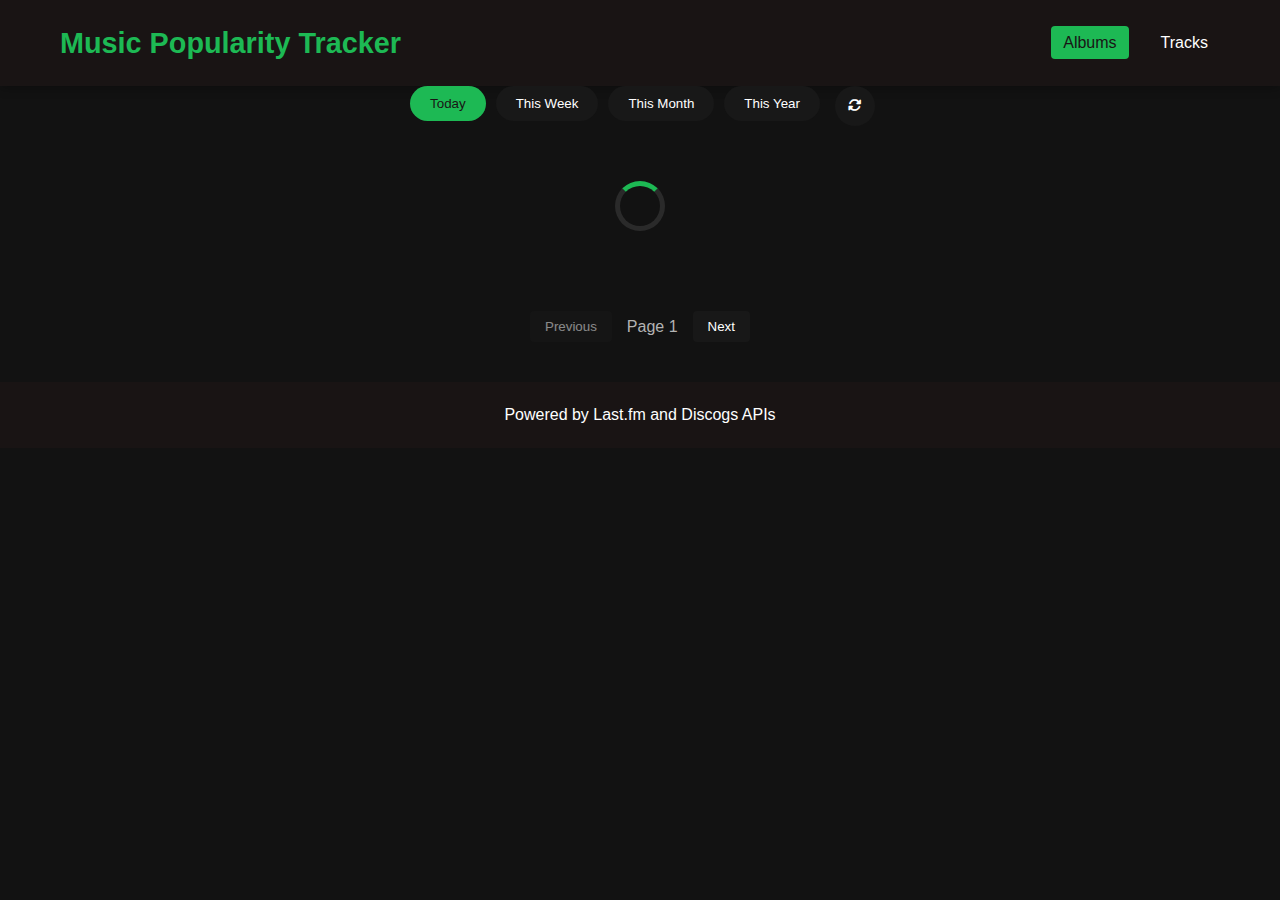
<file: index.html>
<!DOCTYPE html>
<html lang="en">
<head>
    <meta charset="UTF-8">
    <meta name="viewport" content="width=device-width, initial-scale=1.0">
    <title>Music Popularity Tracker</title>
    <link rel="stylesheet" href="styles.css">
    <link rel="stylesheet" href="https://cdnjs.cloudflare.com/ajax/libs/font-awesome/6.4.0/css/all.min.css">
</head>
<body>
    <header>
        <div class="container">
            <h1>Music Popularity Tracker</h1>
            <nav>
                <ul>
                    <li><a href="#" class="active" data-type="albums">Albums</a></li>
                    <li><a href="#" data-type="tracks">Tracks</a></li>
                </ul>
            </nav>
        </div>
    </header>

    <main class="container">
        <div class="time-filters">
            <button class="time-btn active" data-period="day">Today</button>
            <button class="time-btn" data-period="week">This Week</button>
            <button class="time-btn" data-period="month">This Month</button>
            <button class="time-btn" data-period="year">This Year</button>
        </div>

        <div class="loading-spinner">
            <div class="spinner"></div>
        </div>

        <div class="results-container">
            <div id="results" class="results-grid"></div>
            
            <div class="pagination">
                <button id="prev-page" class="page-btn" disabled>Previous</button>
                <span id="page-info">Page 1</span>
                <button id="next-page" class="page-btn">Next</button>
            </div>
        </div>
    </main>

    <footer>
        <div class="container">
            <p>Powered by Last.fm and Discogs APIs</p>
        </div>
    </footer>

    <script src="app.js"></script>
</body>
</html>
</file>
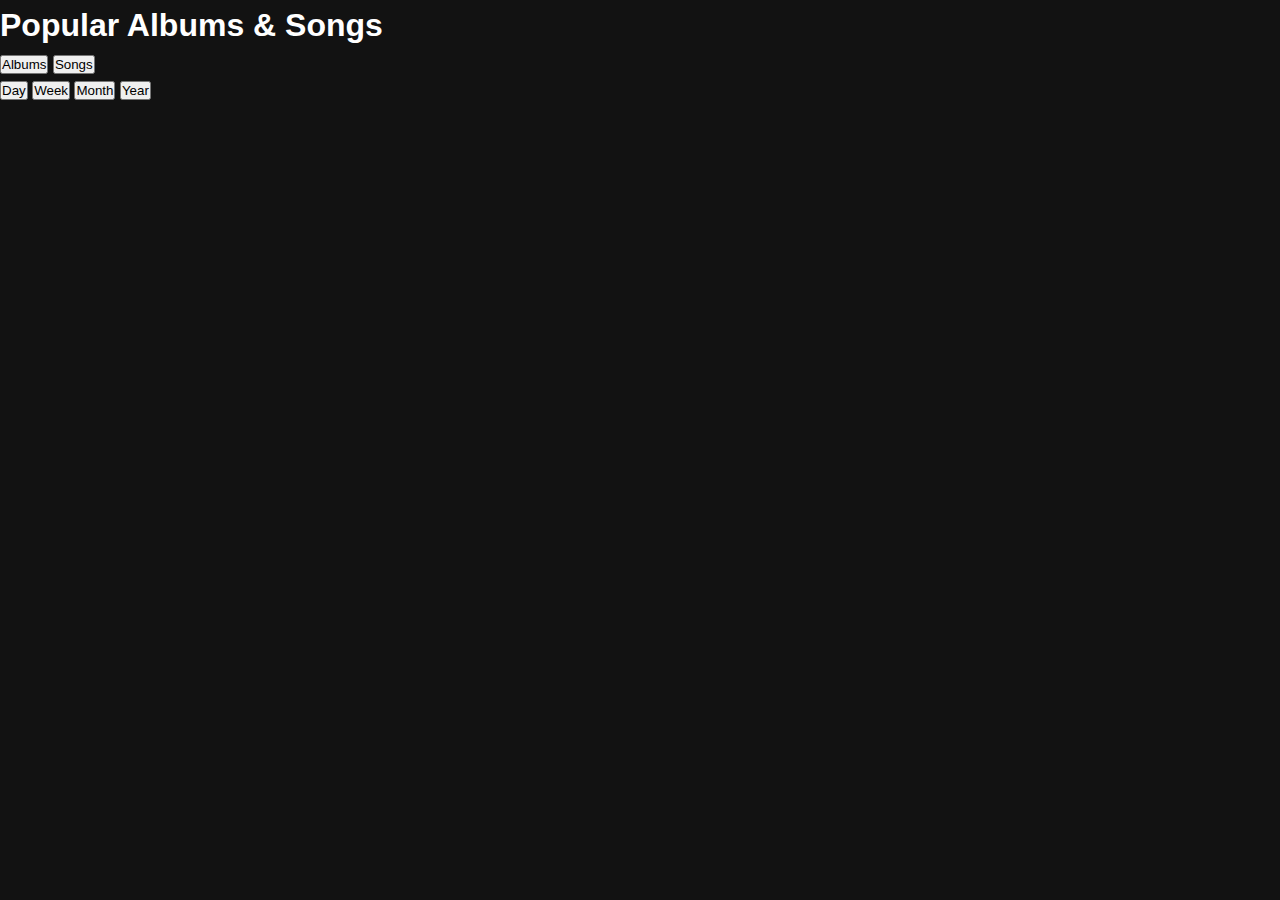
<file: first.html>
<!DOCTYPE html>
<html lang="en">
<head>
    <meta charset="UTF-8">
    <title>Music Popularity Dashboard</title>
    <link rel="stylesheet" href="styles.css">
</head>
<body>
    <h1>Popular Albums & Songs</h1>
    <div id="controls">
        <button onclick="showType('album')">Albums</button>
        <button onclick="showType('song')">Songs</button>
    </div>
    <div id="periods">
        <button onclick="showPeriod('day')">Day</button>
        <button onclick="showPeriod('week')">Week</button>
        <button onclick="showPeriod('month')">Month</button>
        <button onclick="showPeriod('year')">Year</button>
    </div>
    <div id="results">
        <!-- Results will be injected here -->
    </div>
    <script src="app.js"></script>
</body>
</html>
</file>
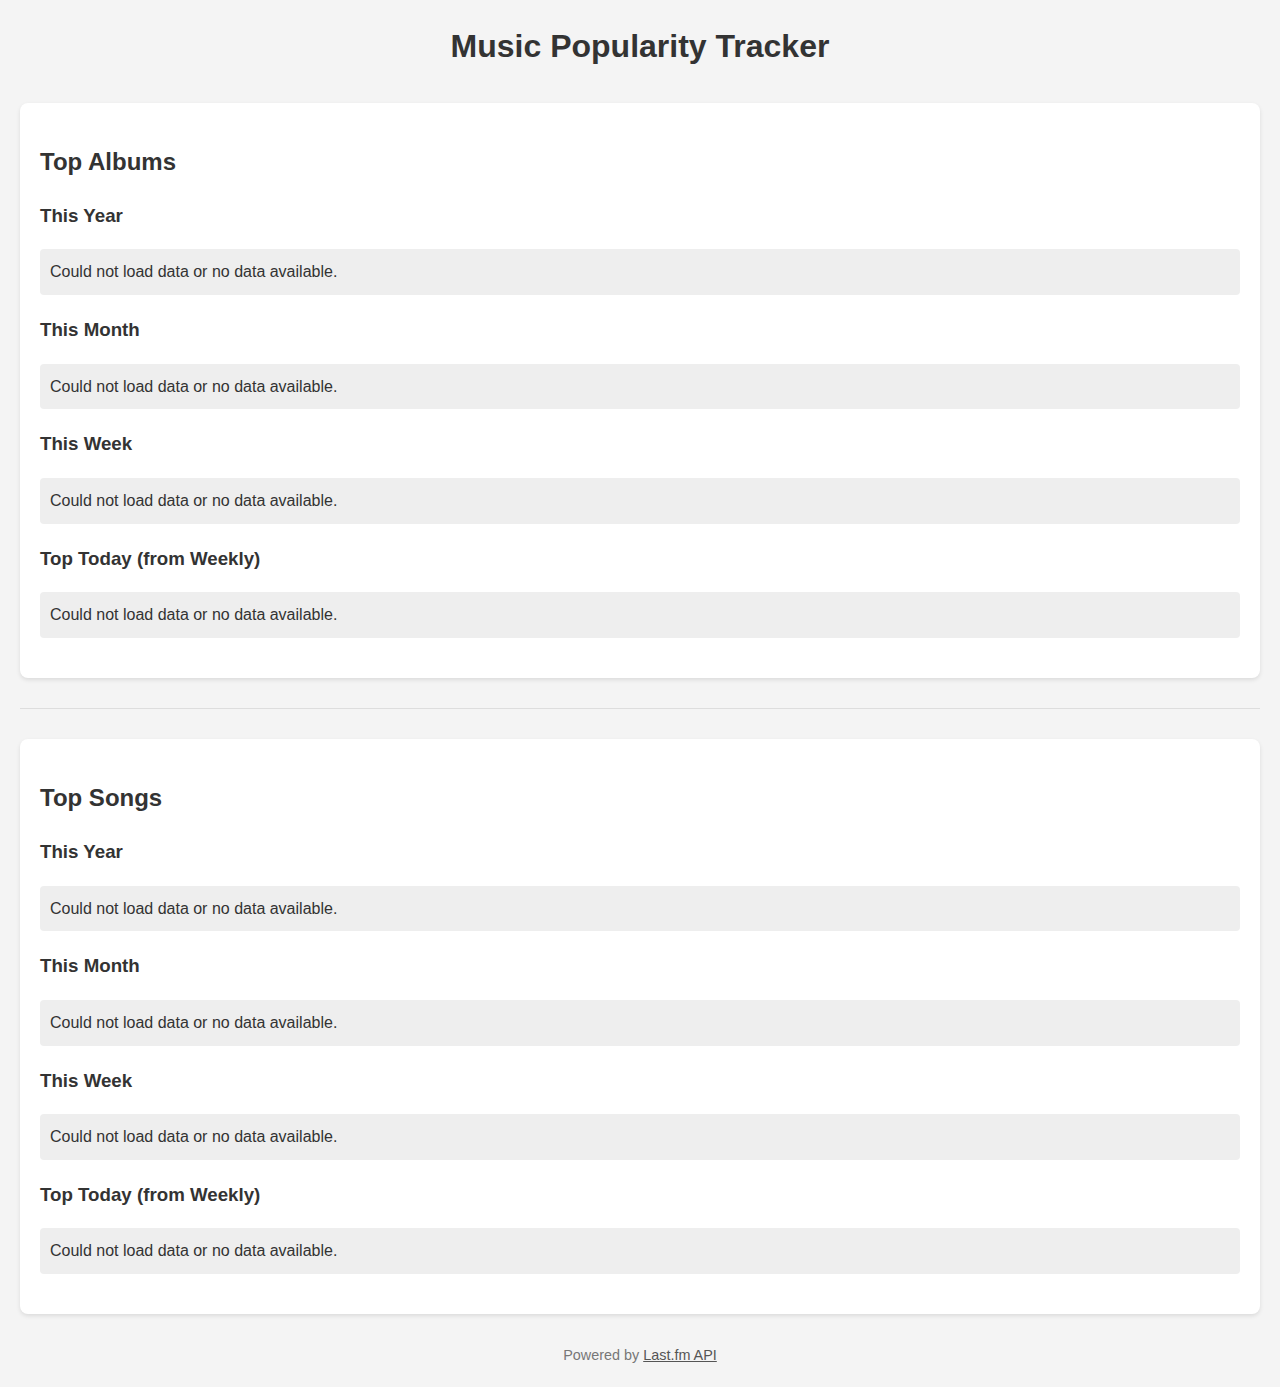
<file: second.html>
<!DOCTYPE html>
<html lang="en">
<head>
    <meta charset="UTF-8">
    <meta name="viewport" content="width=device-width, initial-scale=1.0">
    <title>Music Popularity Tracker</title>
    <link rel="stylesheet" href="style.css">
</head>
<body>
    <h1>Music Popularity Tracker</h1>

    <section id="albums">
        <h2>Top Albums</h2>
        <div class="period-container">
            <h3>This Year</h3>
            <ul id="albums-year" class="chart-list"><li>Loading...</li></ul>
        </div>
        <div class="period-container">
            <h3>This Month</h3>
            <ul id="albums-month" class="chart-list"><li>Loading...</li></ul>
        </div>
        <div class="period-container">
            <h3>This Week</h3>
            <ul id="albums-week" class="chart-list"><li>Loading...</li></ul>
        </div>
         <!-- Note: Last.fm API doesn't have a daily chart, using top of weekly -->
        <div class="period-container">
            <h3>Top Today (from Weekly)</h3>
            <ul id="albums-day" class="chart-list"><li>Loading...</li></ul>
        </div>
    </section>

    <hr>

    <section id="songs">
        <h2>Top Songs</h2>
         <div class="period-container">
            <h3>This Year</h3>
            <ul id="songs-year" class="chart-list"><li>Loading...</li></ul>
        </div>
        <div class="period-container">
            <h3>This Month</h3>
            <ul id="songs-month" class="chart-list"><li>Loading...</li></ul>
        </div>
        <div class="period-container">
            <h3>This Week</h3>
            <ul id="songs-week" class="chart-list"><li>Loading...</li></ul>
        </div>
         <!-- Note: Last.fm API doesn't have a daily chart, using top of weekly -->
         <div class="period-container">
            <h3>Top Today (from Weekly)</h3>
            <ul id="songs-day" class="chart-list"><li>Loading...</li></ul>
        </div>
    </section>

    <footer>
        <p>Powered by <a href="https://www.last.fm/api" target="_blank">Last.fm API</a></p>
        <!-- Discogs API key provided but not used in this initial version for popularity charts -->
    </footer>

    <script src="script.js"></script>
</body>
</html>
</file>
<file: styles.css>
:root {
    --primary-color: #1db954;
    --secondary-color: #191414;
    --text-color: #ffffff;
    --background-color: #121212;
    --card-background: #181818;
    --hover-color: #282828;
}

* {
    margin: 0;
    padding: 0;
    box-sizing: border-box;
}

body {
    font-family: 'Segoe UI', Tahoma, Geneva, Verdana, sans-serif;
    background-color: var(--background-color);
    color: var(--text-color);
    line-height: 1.6;
}

.container {
    max-width: 1200px;
    margin: 0 auto;
    padding: 0 20px;
}

header {
    background-color: var(--secondary-color);
    padding: 20px 0;
    box-shadow: 0 2px 10px rgba(0, 0, 0, 0.3);
}

header .container {
    display: flex;
    justify-content: space-between;
    align-items: center;
}

header h1 {
    font-size: 1.8rem;
    color: var(--primary-color);
}

nav ul {
    display: flex;
    list-style: none;
}

nav ul li {
    margin-left: 20px;
}

nav ul li a {
    color: var(--text-color);
    text-decoration: none;
    font-weight: 500;
    padding: 8px 12px;
    border-radius: 4px;
    transition: background-color 0.3s;
}

nav ul li a:hover, nav ul li a.active {
    background-color: var(--primary-color);
    color: var(--secondary-color);
}

main {
    padding: 40px 0;
}

.time-filters {
    display: flex;
    justify-content: center;
    margin-bottom: 30px;
    flex-wrap: wrap;
}

.time-btn {
    background-color: var(--card-background);
    color: var(--text-color);
    border: none;
    padding: 10px 20px;
    margin: 0 5px 10px;
    border-radius: 30px;
    cursor: pointer;
    font-weight: 500;
    transition: all 0.3s;
}

.time-btn:hover {
    background-color: var(--hover-color);
}

.time-btn.active {
    background-color: var(--primary-color);
    color: var(--secondary-color);
}

.results-grid {
    display: grid;
    grid-template-columns: repeat(auto-fill, minmax(200px, 1fr));
    gap: 20px;
}

.music-card {
    background-color: var(--card-background);
    border-radius: 8px;
    overflow: hidden;
    transition: transform 0.3s, box-shadow 0.3s;
    cursor: pointer;
}

.music-card:hover {
    transform: translateY(-5px);
    box-shadow: 0 10px 20px rgba(0, 0, 0, 0.3);
}

.music-card img {
    width: 100%;
    height: 200px;
    object-fit: cover;
}

.music-card-content {
    padding: 15px;
}

.music-card h3 {
    font-size: 1rem;
    margin-bottom: 5px;
    white-space: nowrap;
    overflow: hidden;
    text-overflow: ellipsis;
}

.music-card p {
    font-size: 0.9rem;
    color: #b3b3b3;
    white-space: nowrap;
    overflow: hidden;
    text-overflow: ellipsis;
}

.music-card .play-btn {
    display: flex;
    align-items: center;
    justify-content: center;
    background-color: var(--primary-color);
    color: var(--secondary-color);
    width: 40px;
    height: 40px;
    border-radius: 50%;
    position: absolute;
    bottom: 60px;
    right: 20px;
    opacity: 0;
    transition: opacity 0.3s;
}

.music-card:hover .play-btn {
    opacity: 1;
}

.loading-spinner {
    display: flex;
    justify-content: center;
    margin: 50px 0;
}

.spinner {
    width: 50px;
    height: 50px;
    border: 5px solid rgba(255, 255, 255, 0.1);
    border-radius: 50%;
    border-top-color: var(--primary-color);
    animation: spin 1s ease-in-out infinite;
}

@keyframes spin {
    to {
        transform: rotate(360deg);
    }
}

footer {
    background-color: var(--secondary-color);
    padding: 20px 0;
    text-align: center;
    margin-top: 40px;
}

@media (max-width: 768px) {
    header .container {
        flex-direction: column;
    }
    
    nav ul {
        margin-top: 15px;
    }
    
    .results-grid {
        grid-template-columns: repeat(auto-fill, minmax(150px, 1fr));
    }
}

/* Add these new styles for the enhanced features */

/* Music card details for Discogs data */
.music-card-details {
    margin-top: 10px;
    font-size: 0.8rem;
    color: #b3b3b3;
}

.music-card-details p {
    margin: 2px 0;
}

.music-card-details span {
    color: var(--primary-color);
    font-weight: 500;
}

/* Pagination styles */
.pagination {
    display: flex;
    justify-content: center;
    align-items: center;
    margin-top: 30px;
}

.page-btn {
    background-color: var(--card-background);
    color: var(--text-color);
    border: none;
    padding: 8px 15px;
    border-radius: 4px;
    cursor: pointer;
    transition: background-color 0.3s;
}

.page-btn:hover:not(:disabled) {
    background-color: var(--hover-color);
}

.page-btn:disabled {
    opacity: 0.5;
    cursor: not-allowed;
}

#page-info {
    margin: 0 15px;
    color: #b3b3b3;
}

/* Error container styles */
.error-container {
    text-align: center;
    padding: 20px;
}

.error {
    color: #e74c3c;
    margin-bottom: 15px;
}

.retry-btn {
    background-color: var(--primary-color);
    color: var(--secondary-color);
    border: none;
    padding: 10px 20px;
    border-radius: 4px;
    cursor: pointer;
    font-weight: 500;
    transition: background-color 0.3s;
}

.retry-btn:hover {
    background-color: #1ed760;
}

/* Refresh button */
.refresh-btn {
    background-color: var(--card-background);
    color: var(--text-color);
    border: none;
    width: 40px;
    height: 40px;
    border-radius: 50%;
    display: flex;
    align-items: center;
    justify-content: center;
    cursor: pointer;
    transition: all 0.3s;
    margin-left: 10px;
}

.refresh-btn:hover {
    background-color: var(--hover-color);
    transform: rotate(180deg);
}

/* Animation for refresh button */
@keyframes spin {
    to {
        transform: rotate(360deg);
    }
}

.refresh-btn.loading {
    animation: spin 1s linear infinite;
}

/* Add these styles for better image handling */
.img-container {
    width: 100%;
    height: 200px;
    overflow: hidden;
    position: relative;
    background-color: #121212;
    border-radius: 8px 8px 0 0;
}

.img-container img {
    width: 100%;
    height: 100%;
    object-fit: cover;
    transition: transform 0.3s ease;
}

.music-card:hover .img-container img {
    transform: scale(1.05);
}

.play-btn {
    position: absolute;
    bottom: 60px;
    right: 20px;
    background-color: var(--primary-color);
    color: var(--secondary-color);
    width: 40px;
    height: 40px;
    border-radius: 50%;
    display: flex;
    align-items: center;
    justify-content: center;
    opacity: 0;
    transition: opacity 0.3s;
    z-index: 2;
    cursor: pointer;
}

.music-card:hover .play-btn {
    opacity: 1;
}

/* Ensure music cards have proper styling */
.music-card {
    position: relative;
    background-color: var(--card-background);
    border-radius: 8px;
    overflow: hidden;
    transition: transform 0.3s, box-shadow 0.3s;
    cursor: pointer;
}

.music-card:hover {
    transform: translateY(-5px);
    box-shadow: 0 10px 20px rgba(0, 0, 0, 0.2);
}

.music-card-content {
    padding: 15px;
}

.music-card h3 {
    margin: 0 0 5px 0;
    font-size: 1rem;
    white-space: nowrap;
    overflow: hidden;
    text-overflow: ellipsis;
}

.music-card p {
    margin: 0;
    color: #b3b3b3;
    font-size: 0.9rem;
}
</file>
<file: style.css>
body {
    font-family: sans-serif;
    line-height: 1.6;
    margin: 20px;
    background-color: #f4f4f4;
    color: #333;
}

h1, h2, h3 {
    color: #333;
}

h1 {
    text-align: center;
    margin-bottom: 30px;
}

section {
    background: #fff;
    padding: 20px;
    margin-bottom: 20px;
    border-radius: 8px;
    box-shadow: 0 2px 4px rgba(0,0,0,0.1);
}

hr {
    border: 0;
    height: 1px;
    background: #ddd;
    margin: 30px 0;
}

.period-container {
    margin-bottom: 20px;
}

.chart-list {
    list-style: none;
    padding: 0;
}

.chart-list li {
    background: #eee;
    margin-bottom: 10px;
    padding: 10px;
    border-radius: 4px;
    display: flex;
    align-items: center;
}

.chart-list img {
    width: 50px; /* Adjust size as needed */
    height: 50px;
    margin-right: 10px;
    border-radius: 4px;
}

.chart-list a {
    text-decoration: none;
    color: #007bff;
    font-weight: bold;
}

.chart-list a:hover {
    text-decoration: underline;
}

.chart-list span {
    color: #555;
    margin-left: 5px;
}

footer {
    text-align: center;
    margin-top: 30px;
    color: #777;
    font-size: 0.9em;
}

footer a {
    color: #555;
}
</file>
